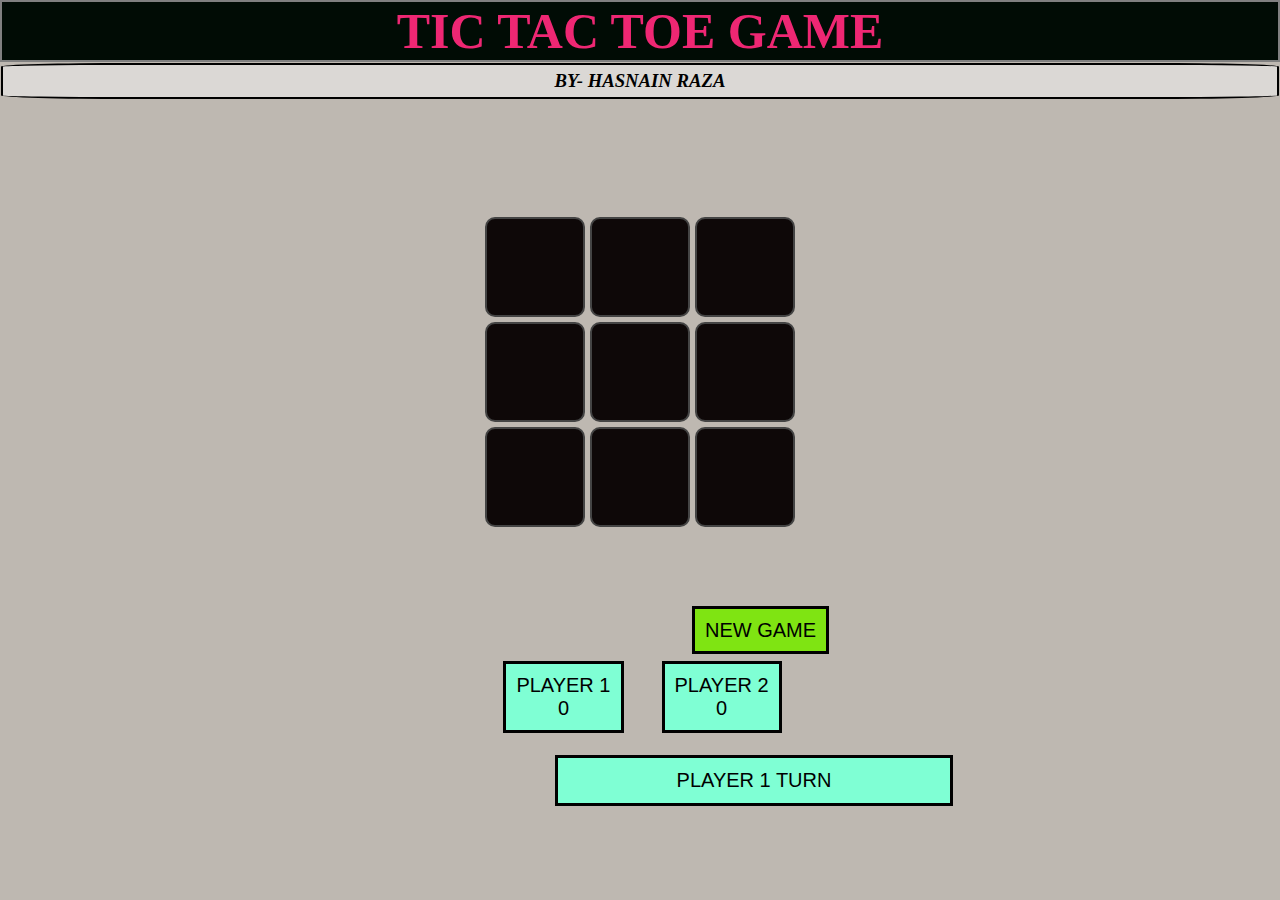
<file: porto/index.html>
<!DOCTYPE html>
<html lang="en">
<head>
    <meta charset="UTF-8">
    <meta name="viewport" content="width=device-width, initial-scale=1.0">
    <title>TIC TAC TOE</title>
    <link rel="stylesheet" href="ss.css">
    <style>  


    </style>
</head>
<body>
    <h1> TIC TAC TOE GAME </h1>
    <h3 class ="algo">BY- HASNAIN RAZA</h3>
    <div class="container">
        <div class="main">
            <button class="box"></button>
             <button class="box"></button>
              <button class="box"></button>
               <button class="box"></button>
                <button class="box"></button>
                 <button class="box"></button>
                  <button class="box"></button>
                   <button class="box"></button>
                    <button class="box"></button>
            
    </div>
    </div>
    <span class="reset">NEW GAME</span>
    <div class="lal">
    <div class="score"> PLAYER 1
        <div style="background-color: aquamarine;" class="my">0</div>
    </div>
    <div class="scores"> PLAYER 2
        <div style="background-color: aquamarine;"class="his">0</div>
    </div>
    </div>
    <div class="msg">PLAYER 1 TURN</div>
    
    <script src="jaja.js"></script>
</body>
</html>
</file>
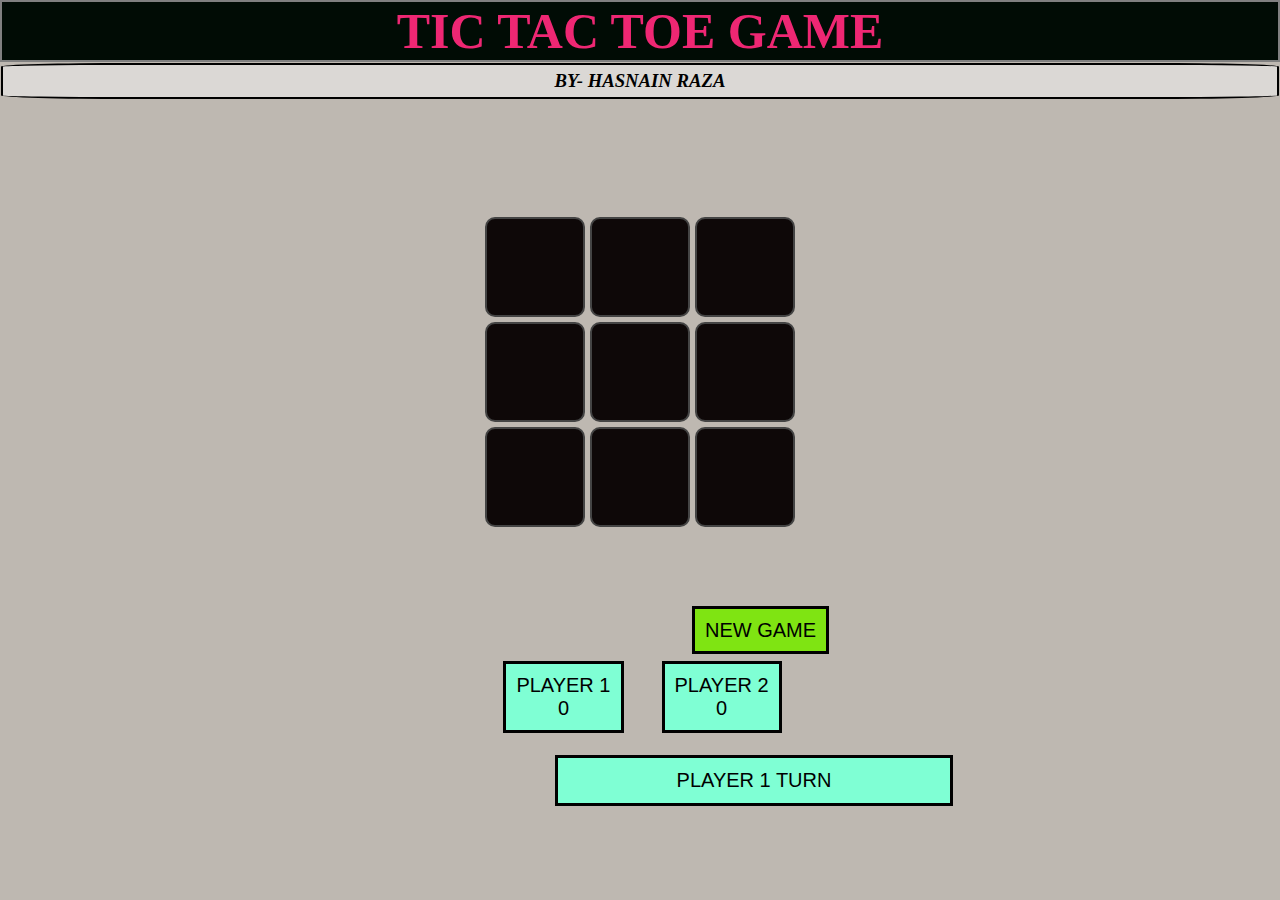
<file: porto/inin.html>
<!DOCTYPE html>
<html lang="en">
<head>
    <meta charset="UTF-8">
    <meta name="viewport" content="width=device-width, initial-scale=1.0">
    <title>TIC TAC TOE</title>
    <link rel="stylesheet" href="ss.css">
    <style>  


    </style>
</head>
<body>
    <h1> TIC TAC TOE GAME </h1>
    <h3 class ="algo">BY- HASNAIN RAZA</h3>
    <div class="container">
        <div class="main">
            <button class="box"></button>
             <button class="box"></button>
              <button class="box"></button>
               <button class="box"></button>
                <button class="box"></button>
                 <button class="box"></button>
                  <button class="box"></button>
                   <button class="box"></button>
                    <button class="box"></button>
            
    </div>
    </div>
    <span class="reset">NEW GAME</span>
    <div class="lal">
    <div class="score"> PLAYER 1
        <div style="background-color: aquamarine;" class="my">0</div>
    </div>
    <div class="scores"> PLAYER 2
        <div style="background-color: aquamarine;"class="his">0</div>
    </div>
    </div>
    <div class="msg">PLAYER 1 TURN</div>
    
    <script src="jaja.js"></script>
</body>
</html>
</file>
<file: porto/ss.css>
*{
    margin: 0;
    padding: 0;
    background-color: rgb(190, 184, 177);
}


h1{
    
    text-align: center;
    display: flex;
    justify-content: center;
    
    border: 2px solid gray;
    color: #ee2773;
    font-size: 50px;
    background-color: rgb(1, 12, 5);
}
.container{display: flex;
    margin-top: 25px;
     text-align: center;
     height:55vh;
}
.main{display: grid;
  grid-template-columns: repeat(3, 100px); /* 3 columns */
  grid-template-rows: repeat(3, 100px);    /* 3 rows */
  gap: 5px; /* space between cells */
  justify-content: center;
  margin: auto;

}


.box{  background-color: #0e0808;
  border: 2px solid #444;
  font-size: 2rem;
  border-radius: 10%;
  display: flex;
  align-items: center;
  justify-content: center;
  cursor: pointer;
  transition: background-color 0.3s;
}

.box:hover {
  background-color: #0f4b39;
}
.lal{
    display: flex;
    justify-content: center;
    margin-left: 5px;
    font-family: 'Franklin Gothic Medium', 'Arial Narrow', Arial, sans-serif;

}
.score{
    margin: 19px;
    padding: 10px;
    display: flex;
    flex-direction: column;
    align-items: center;
    border: 3px solid ;
    font-size: 20px;
    background-color: aquamarine;
}
.scores{
    margin: 19px;
    padding: 10px;
    display: flex;
    flex-direction: column;
    align-items: center;
    border: 3px solid ;
    font-size: 20px;
    background-color: aquamarine;
}
.msg{
   margin: 3px;
    padding: 11px;
    margin-left: 555px;
    width: 370px;
    font-family: 'Franklin Gothic Medium', 'Arial Narrow', Arial, sans-serif;
    text-align: center;
    border: 3px solid;
    font-size: 20px;
    background-color: aquamarine;
}
.reset{
     margin: 19px;
    padding: 10px;
    margin-left: 692px;
    font-family: 'Franklin Gothic Medium', 'Arial Narrow', Arial, sans-serif;
     align-items: center;
    border: 3px solid ;
    font-size: 20px;
    background-color: rgb(127, 228, 18);}
    
    .algo{
      text-align: center;
      border: 2px solid;
      border-radius: 10%;
      font-style: italic;
      margin: 1px;
      padding: 5px;
      background-color: #fbfafd79;
    }
</file>
